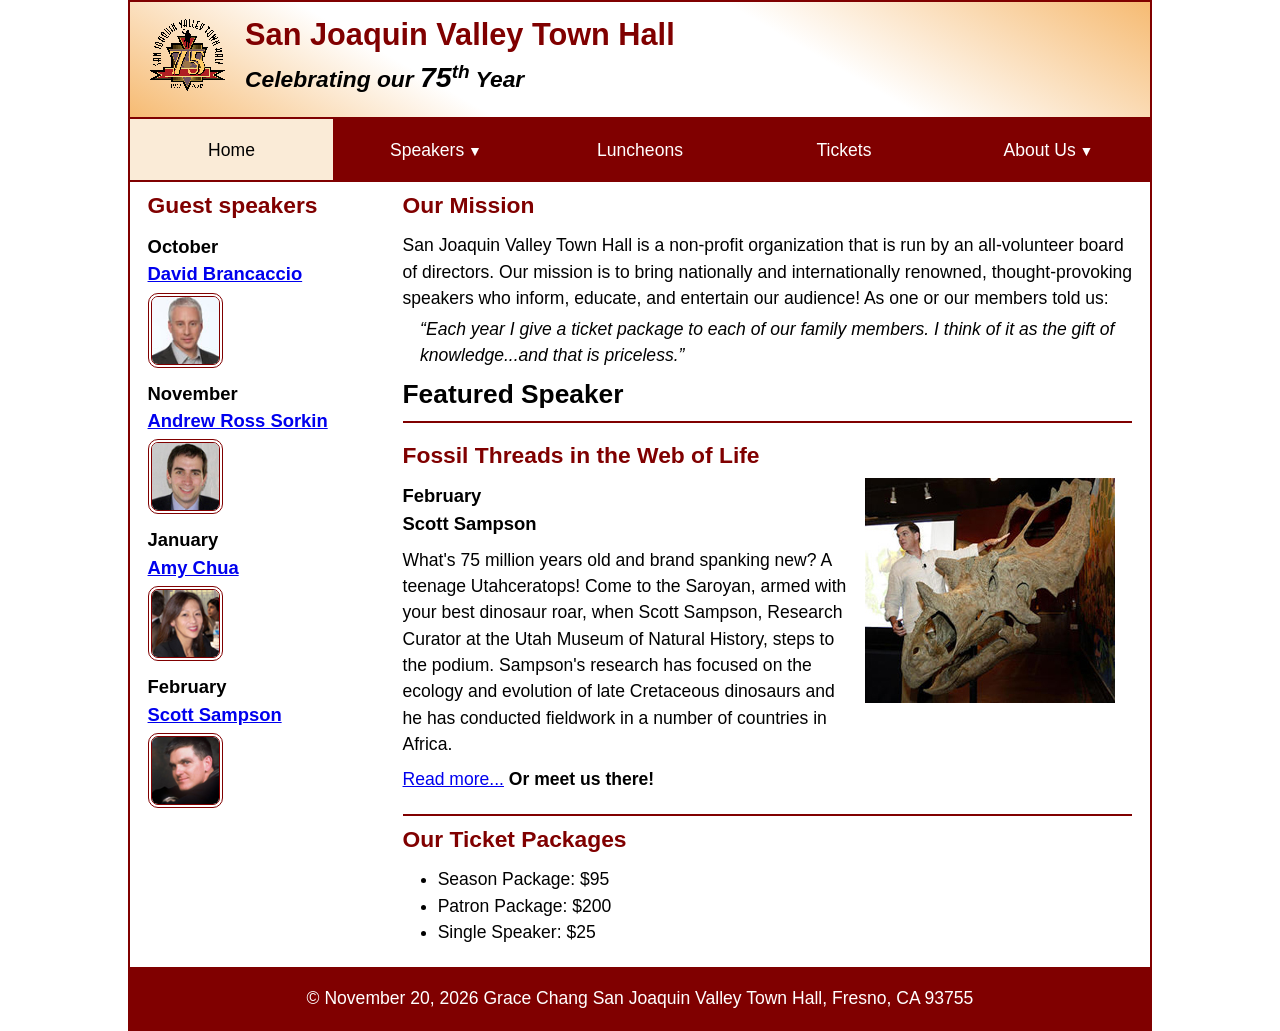
<file: index.html>
<!DOCTYPE html>
<html lang="en">

<head>
	<meta charset="utf-8">
	<title>San Joaquin Valley Town Hall</title>
	<meta name="viewport" content="width=device-width, initial-scale=1">
	<link rel="icon" href="images/favicon.ico">
	<link rel="stylesheet" href="styles/main.css">
</head>

<body>
	<header>
		<img src="images/town_hall_logo.gif" alt="Town Hall logo">
		<h2>San Joaquin Valley Town Hall</h2>
		<h3>Celebrating our <em class="large">75</em><sup>th</sup> Year</h3>
	</header>
	<nav class="navbar">
		<input type="checkbox" id="menu-toggle">
    	<label for="menu-toggle" class="menu-btn"></label>
		<ul class="menu">
			<li><a class="current">Home</a></li>
			<li class="submenu">
				<a href="#">Speakers</a>
				<ul class="dropdown">
					<li><a href="speakers/brancaccio.html">David Brancaccio</a></li>
					<li><a href="speakers/sorkin.html">Andrew Ross Sorkin</a></li>
					<li><a href="speakers/chua.html">Amy Chua</a></li>
					<li><a href="speakers/sampson.html">Scott Sampson</a></li>
				</ul>
			</li>
			<li><a href="#">Luncheons</a></li>
			<li><a href="#">Tickets</a></li>
			<li class="submenu">
				<a href="#">About Us</a>
				<ul class="dropdown">
					<li><a href="#">Our History</a></li>
					<li><a href="#">Board of Directors</a></li>
					<li><a href="#">Past Speakers</a></li>
					<li><a href="#">Contact Us</a></li>
				</ul>
			</li>
		</ul>
	</nav>
	<main>
		<aside>
			<h2>Guest speakers</h2>
			<h3>October<br><a href="speakers/brancaccio.html">David Brancaccio</a></h3>
			<img src="images/brancaccio75.jpg" alt="David Brancaccio photo">
			<h3>November<br><a href="speakers/sorkin.html">Andrew Ross Sorkin</a></h3>
			<img src="images/sorkin75.jpg" alt="Andrew Ross Sorkin photo">
			<h3>January<br><a href="speakers/chua.html">Amy Chua</a></h3>
			<img src="images/chua75.jpg" alt="Amy Chua photo">
			<h3>February<br><a href="speakers/sampson.html">Scott Sampson</a></h3>
			<img src="images/sampson75.jpg" alt="Scott Sampson photo">
		</aside>

		<section>
			<h2>Our Mission</h2>
			<p>San Joaquin Valley Town Hall is a non-profit organization that is run by an 
				all-volunteer board of directors. Our mission is to bring nationally and 
				internationally renowned, thought-provoking speakers who inform, educate, 
				and entertain our audience! As one or our members told us:</p>
			<blockquote>&ldquo;Each year I give a ticket package to each of our family members. 
				I think of it as the gift of knowledge...and that is priceless.&rdquo;</blockquote>

			<h1>Featured Speaker</h1>
			<article class="featured">
				<h2>Fossil Threads in the Web of Life</h2>
				<img src="images/sampson_dinosaur.jpg" alt="Scott Sampson with dinosaur">
				<h3>February<br>
				Scott Sampson</h3>
				<p>What's 75 million years old and brand spanking new? A teenage Utahceratops! 
				Come to the Saroyan, armed with your best dinosaur roar, when Scott Sampson, Research 
				Curator at the Utah Museum of Natural History, steps to the podium. Sampson's research 
				has focused on the ecology and evolution of late Cretaceous dinosaurs and he has conducted 
				fieldwork in a number of countries in Africa.</p>
				<p><a href="speakers/sampson.html">Read more...</a>&nbsp;<b>Or meet us there!</b></p>
			</article>

			<h2>Our Ticket Packages</h2>
			<ul>
				<li>Season Package: $95</li>
				<li>Patron Package: $200</li>
				<li>Single Speaker: $25</li>
			</ul>
		</section>	
	</main>
	<footer>
		<p>&copy; November 20, 2026 Grace Chang San Joaquin Valley Town Hall, Fresno, CA 93755</p>
	</footer>
</body>
</html>
</file>
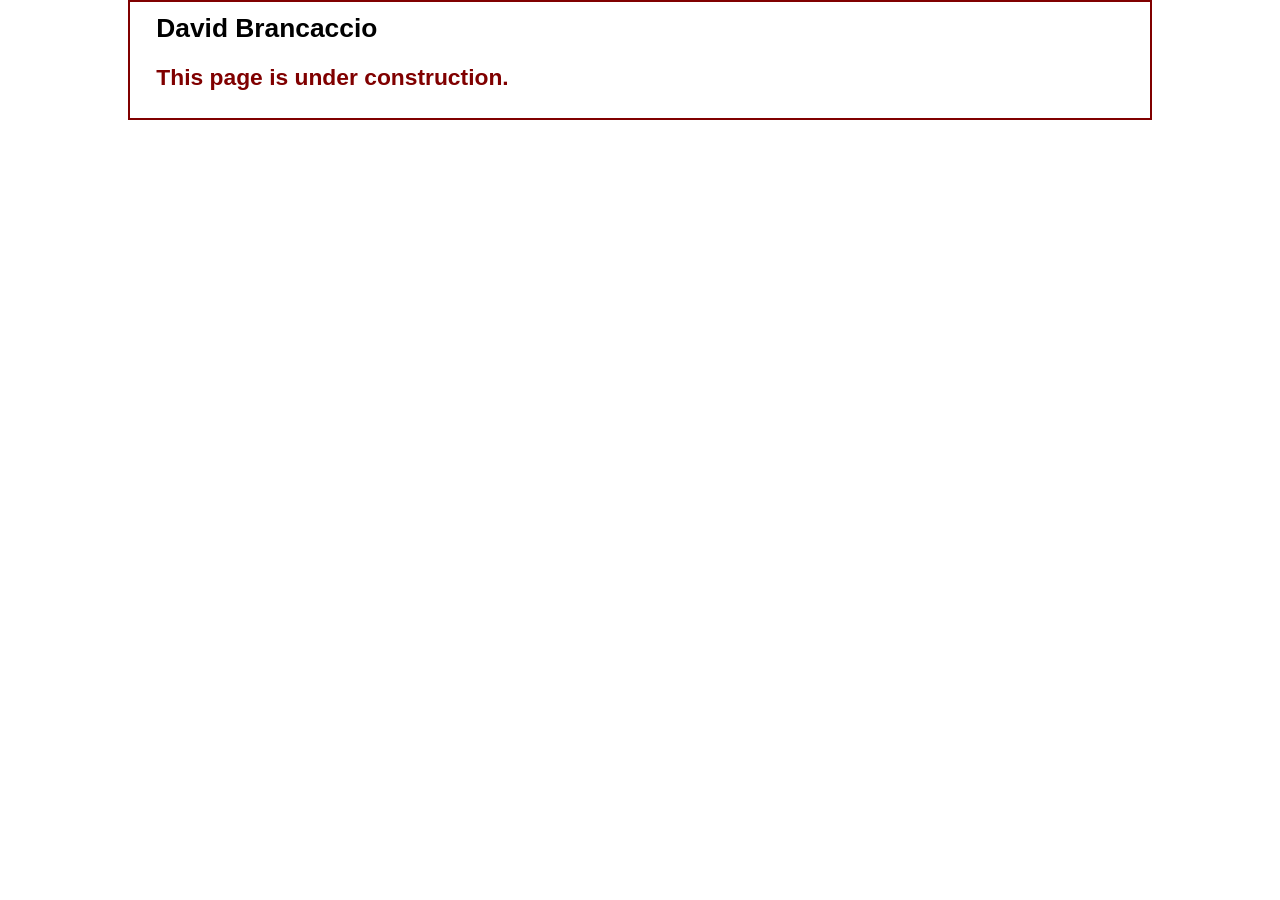
<file: speakers/brancaccio.html>
<!DOCTYPE html>
<html lang="en">

<head>
	<meta charset="utf-8">
	<title>San Joaquin Valley Town Hall</title>
	<link rel="icon" href="../images/favicon.ico">
	<link rel="stylesheet" href="../styles/main.css">
</head>

<body>
	<main>
		<section>
			<h1>David Brancaccio</h1>
			<h2>This page is under construction.</h2>
		</section>
	</main>
</body>

</html>
</file>
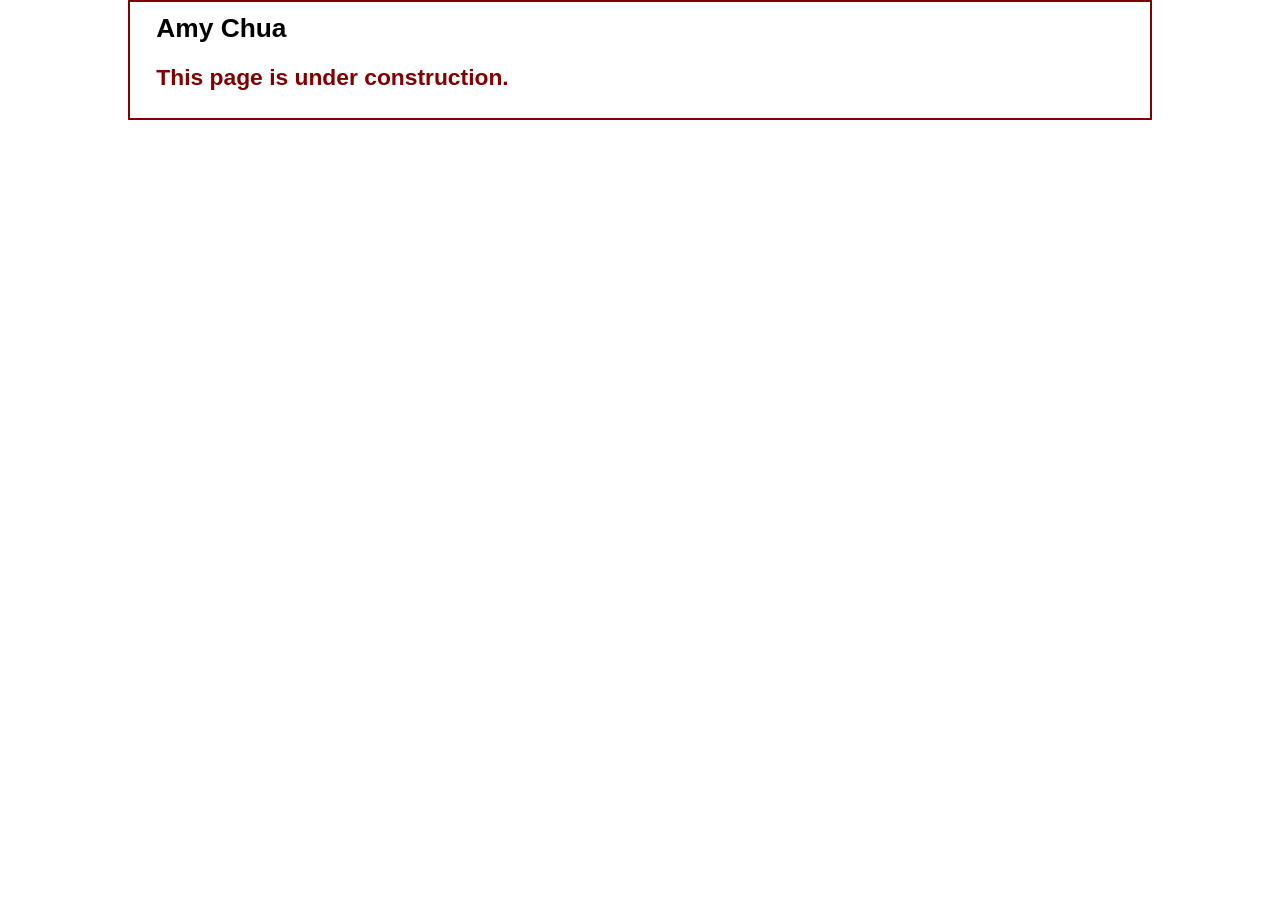
<file: speakers/chua.html>
<!DOCTYPE html>
<html lang="en">

<head>
	<meta charset="utf-8">
	<title>San Joaquin Valley Town Hall</title>
	<link rel="icon" href="../images/favicon.ico">
	<link rel="stylesheet" href="../styles/main.css">
</head>

<body>
	<main>
		<section>
			<h1>Amy Chua</h1>
			<h2>This page is under construction.</h2>
		</section>
	</main>
</body>

</html>
</file>
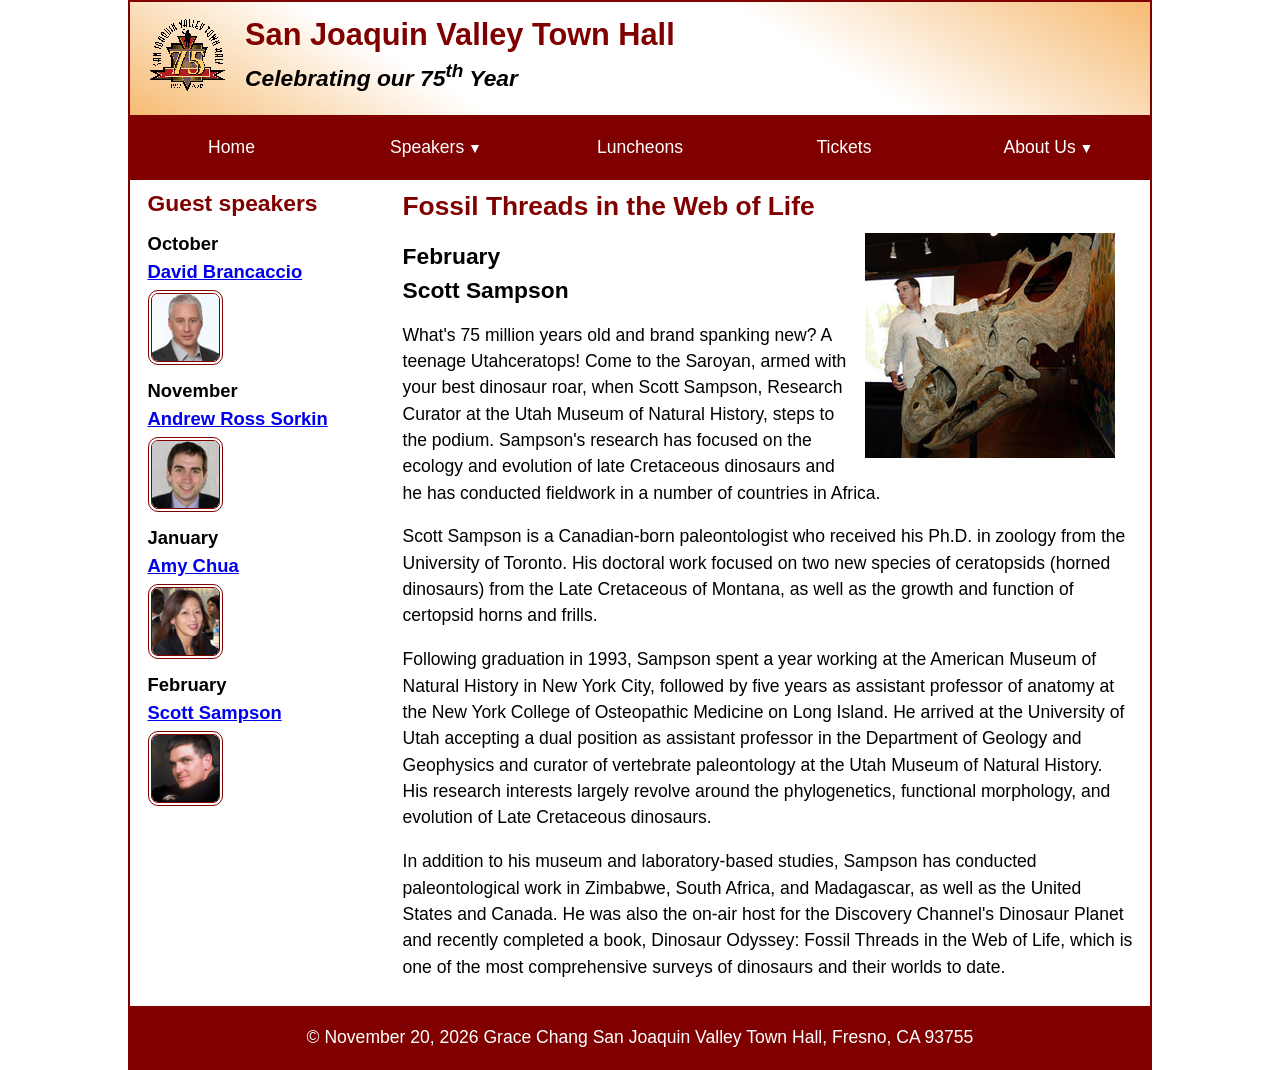
<file: speakers/sampson.html>
<!DOCTYPE html>
<html lang="en">

<head>
	<meta charset="utf-8">
	<title>San Joaquin Valley Town Hall</title>
	<meta name="viewport" content="width=device-width, initial-scale=1">
	<link rel="icon" href="../images/favicon.ico">
	<link rel="stylesheet" href="../styles/main.css">
</head>

<body>
	<header>
		<img src="../images/town_hall_logo.gif" alt="Town Hall logo">
		<h2>San Joaquin Valley Town Hall</h2>
		<h3>Celebrating our <span class="shadow">75<sup>th</sup></span> Year</h3>
	</header>
	<nav class="navbar">
		<input type="checkbox" id="menu-toggle">
    	<label for="menu-toggle" class="menu-btn"></label>
		<ul class="menu">
			<li><a href="../index.html">Home</a></li>
			<li class="submenu">
				<a href="#">Speakers</a>
				<ul class="dropdown">
					<li><a href="speakers/brancaccio.html">David Brancaccio</a></li>
					<li><a href="speakers/sorkin.html">Andrew Ross Sorkin</a></li>
					<li><a href="speakers/chua.html">Amy Chua</a></li>
					<li><a href="speakers/sampson.html">Scott Sampson</a></li>
				</ul>
			</li>
			<li><a href="#">Luncheons</a></li>
			<li><a href="#">Tickets</a></li>
			<li class="submenu">
				<a href="#">About Us</a>
				<ul class="dropdown">
					<li><a href="#">Our History</a></li>
					<li><a href="#">Board of Directors</a></li>
					<li><a href="#">Past Speakers</a></li>
					<li><a href="#">Contact Us</a></li>
				</ul>
			</li>
		</ul>
	</nav>
	<main>
		<aside>
			<h2>Guest speakers</h2>
			<h3>October<br><a href="../speakers/brancaccio.html">David Brancaccio</a></h3>
			<img src="../images/brancaccio75.jpg" alt="David Brancaccio photo">
			<h3>November<br><a href="../speakers/sorkin.html">Andrew Ross Sorkin</a></h3>
			<img src="../images/sorkin75.jpg" alt="Andrew Ross Sorkin photo">
			<h3>January<br><a href="../speakers/chua.html">Amy Chua</a></h3>
			<img src="../images/chua75.jpg" alt="Amy Chua photo">
			<h3>February<br><a href="../speakers/sampson.html">Scott Sampson</a></h3>
			<img src="../images/sampson75.jpg" alt="Scott Sampson photo">
		</aside>
		<section class="speaker">
			<h1>Fossil Threads in the Web of Life</h1>
			<article>
				<img src="../images/sampson_dinosaur.jpg" alt="Scott Sampson with dinosaur">
				<h2>February<br>Scott Sampson</h2>
				<p>What's 75 million years old and brand spanking new? A teenage Utahceratops! Come to the 
				   Saroyan, armed with your best dinosaur roar, when Scott Sampson, Research Curator at the 
				   Utah Museum of Natural History, steps to the podium. Sampson's research has focused on the 
				   ecology and evolution of late Cretaceous dinosaurs and he has conducted fieldwork in a number 
				   of countries in Africa.</p>
				<p>Scott Sampson is a Canadian-born paleontologist who received his Ph.D. in zoology from the 
				   University of Toronto. His doctoral work focused on two new species of ceratopsids (horned 
				   dinosaurs) from the Late Cretaceous of Montana, as well as the growth and function of certopsid 
				   horns and frills.</p>
				<p>Following graduation in 1993, Sampson spent a year working at the American Museum of Natural 
				   History in New York City, followed by five years as assistant professor of anatomy at the New 
				   York College of Osteopathic Medicine on Long Island. He arrived at the University of Utah 
				   accepting a dual position as assistant professor in the Department of Geology and Geophysics 
				   and curator of vertebrate paleontology at the Utah Museum of Natural History. His research 
				   interests largely revolve around the phylogenetics, functional morphology, and evolution of 
				   Late Cretaceous dinosaurs.</p>
				<p>In addition to his museum and laboratory-based studies, Sampson has conducted paleontological 
				   work in Zimbabwe, South Africa, and Madagascar, as well as the United States and Canada. He was 
				   also the on-air host for the Discovery Channel's Dinosaur Planet and recently completed a book, 
				   Dinosaur Odyssey: Fossil Threads in the Web of Life, which is one of the most 
				   comprehensive surveys of dinosaurs and their worlds to date.</p>
			</article>
		</section>
	</main>
	<footer>
		<p>&copy; November 20, 2026 Grace Chang San Joaquin Valley Town Hall, Fresno, CA 93755</p>
	</footer>
</body>
</html>
</file>
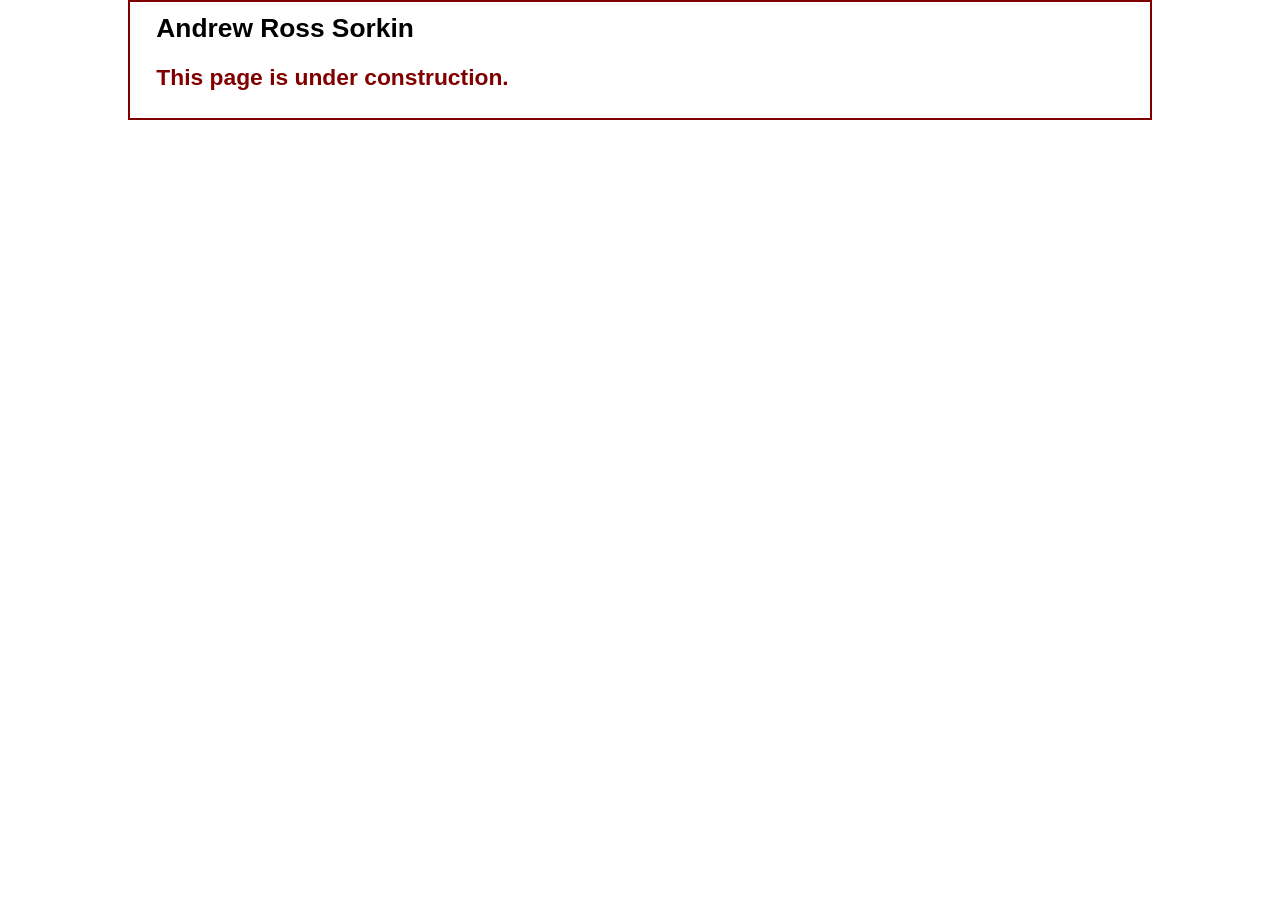
<file: speakers/sorkin.html>
<!DOCTYPE html>
<html lang="en">

<head>
	<meta charset="utf-8">
	<title>San Joaquin Valley Town Hall</title>
	<link rel="icon" href="../images/favicon.ico">
	<link rel="stylesheet" href="../styles/main.css">
</head>

<body>
	<main>
		<section>
			<h1>Andrew Ross Sorkin</h1>
			<h2>This page is under construction.</h2>
		</section>
	</main>
</body>

</html>
</file>
<file: styles/main.css>
/* custom property */
:root {
	--accent-color: #800000;  /* could also be coded #800 */
	--gradient-color: #f6bb73;

	--light_menu: white;
	--mid_menu: antiquewhite;
	--dark_menu: black;
}

/* reset */
* {
	margin: 0;
	padding: 0;
	box-sizing: border-box;
}

/* default styles */
body {
	font-family: Arial, Helvetica, sans-serif;
    font-size: calc(15px + .2vw);
	width: min(80%, 1024px);
	line-height: 1.5;
	margin: auto;
	border: 2px solid var(--accent-color);
}
h1, h2, h3, p, ul {
	padding: .25em 0;
}
a:hover, a:focus{
	font-style: italic;
	color: var(--accent-color);
}
h1 {
	font-size: 150%;
}
h2 {
	font-size: 130%;
	color: var(--accent-color);
}
h3 {
	font-size: 105%;
}
ul {
	margin-left: 2em;
}

/* the styles for the header */
header {
	text-align: center;
	line-height: 1.2;
	border-bottom: 2px solid var(--accent-color);
	background-image: linear-gradient(
	    30deg, var(--gradient-color) 0%, white 30%, white 65%, var(--gradient-color) 100%);
	& h2 {
		font-size: 175%;
		padding: .5em 0 0 0;
	}
	& h3 {
		font-size: 130%;
		font-style: italic;
		padding-bottom: 1em;
	}
	& img {
		display: none;
	}
}

/* the styles for the main content */
main {
	display: flex;
	padding: 0 1em 1em;
	flex-direction: column-reverse;
	& blockquote {
		font-style: italic;
		padding-left: 1em;
	}
	& h3 + img { /* speaker images */
		width: clamp(40px, 50%, 75px);
		border: 4px double var(--accent-color);
		border-radius: 10px;
	}
}

/* the styles for the section */
section {
	padding-left: .5em;
	border-bottom: 2px solid var(--accent-color);
	& img {
		width: clamp(100px, 50%, 250px);
		float: right;
		margin: 0 1em .25em;
	}
}

/* the styles for the aside */
aside {
	padding-right: .5em;
}

/* the styles for the footer */
footer {
	background-color: var(--accent-color);
	& p {
		text-align: center;
		color: white;
		padding: 1em 0;
	}
}

/* CSS class */
.featured {
	border-top: 2px solid var(--accent-color);
	border-bottom: 2px solid var(--accent-color);
	padding: .5em 0 1em;
}
.speaker {
	& h1 {
		color: var(--accent-color);
	}
	& h2 {
		color: black;
	}
	& p {
		padding: .5em 0; 
	}	
}
.large {
	font-size: 125%;
}

/* styles for the menu */
.menu {
	position: absolute;
	left: 0;
	background-color: var(--accent-color);
	width: 40%;
	display: none;
}

.menu-btn {
    display: block;
    padding: 1em;
    color: var(--light_menu);
    cursor: pointer;
}
.menu-btn::before {
    content: "\2630";
    font-size: 1.5em;
}

#menu-toggle {
    display: none;
}

#menu-toggle:checked ~ .menu {
    display: block;
}
#menu-toggle:checked ~ .menu-btn::before {
    content: "\2715";
}

.navbar {
	clear: left;
	background-color: var(--accent-color);
	position: relative;
	& a {
		display: block;
		padding: 1em;
		text-decoration: none;
		margin: 0 2px 2px 0;
	}
	& a:link, a:visited { 
		color: var(--light_menu);
	}
	& a:hover, a:focus, a.current {
		background-color: var(--mid_menu);
		color: var(--dark_menu);
	}
	& ul {
		list-style-type: none;
		padding: 0;
		margin: 0;
	}
}

.submenu {
	position: relative;
	& > a::after {
        content: " \25B6";
        font-size: 80%;
    }
}

.dropdown {
	position: absolute;
	top: 0;
    left: 100%;
    width: 100%;
    background-color: var(--accent-color);
    color: var(--light_menu);
    display: none;
    & > li a { margin: 2px; }
}

.submenu:hover > .dropdown {
    display: block;
}

@media only screen and (min-width: 636px) {
	header {
        text-align: left;
        & img {
            display: block;
            width: clamp(40px, 15%, 80px);
            float: left;
            margin: .75em 1em;
        }
    }
}

@media only screen and (min-width: 768px) {
    .menu {
        display: flex;
        position: relative;
        width: 100%;
        & li { 
            flex-basis: 20%; 
            text-align: center;
        }
    }
    .menu-btn {
        display: none;
    }
	.submenu {
		& > a::after {
        	content: " \25BC";
        	font-size: 80%;
    	}
	}
	.dropdown {
		left: 0;
   		right: 0;
    	top: auto;
	}	
	.menu > li:first-child a { margin-left: 0; }
	.menu > li:last-child a { margin-right: 0; }
    .navbar {
        & a { 
            margin: 0 1px 2px; 
        }
    }
}

@media only screen and (min-width: 902px) {
	main {
        flex-direction: row;
    }
    section {
        flex-basis: 75%;
        border-bottom: none;
    }
    aside {
        flex-basis: 25%;
    }
}
</file>
